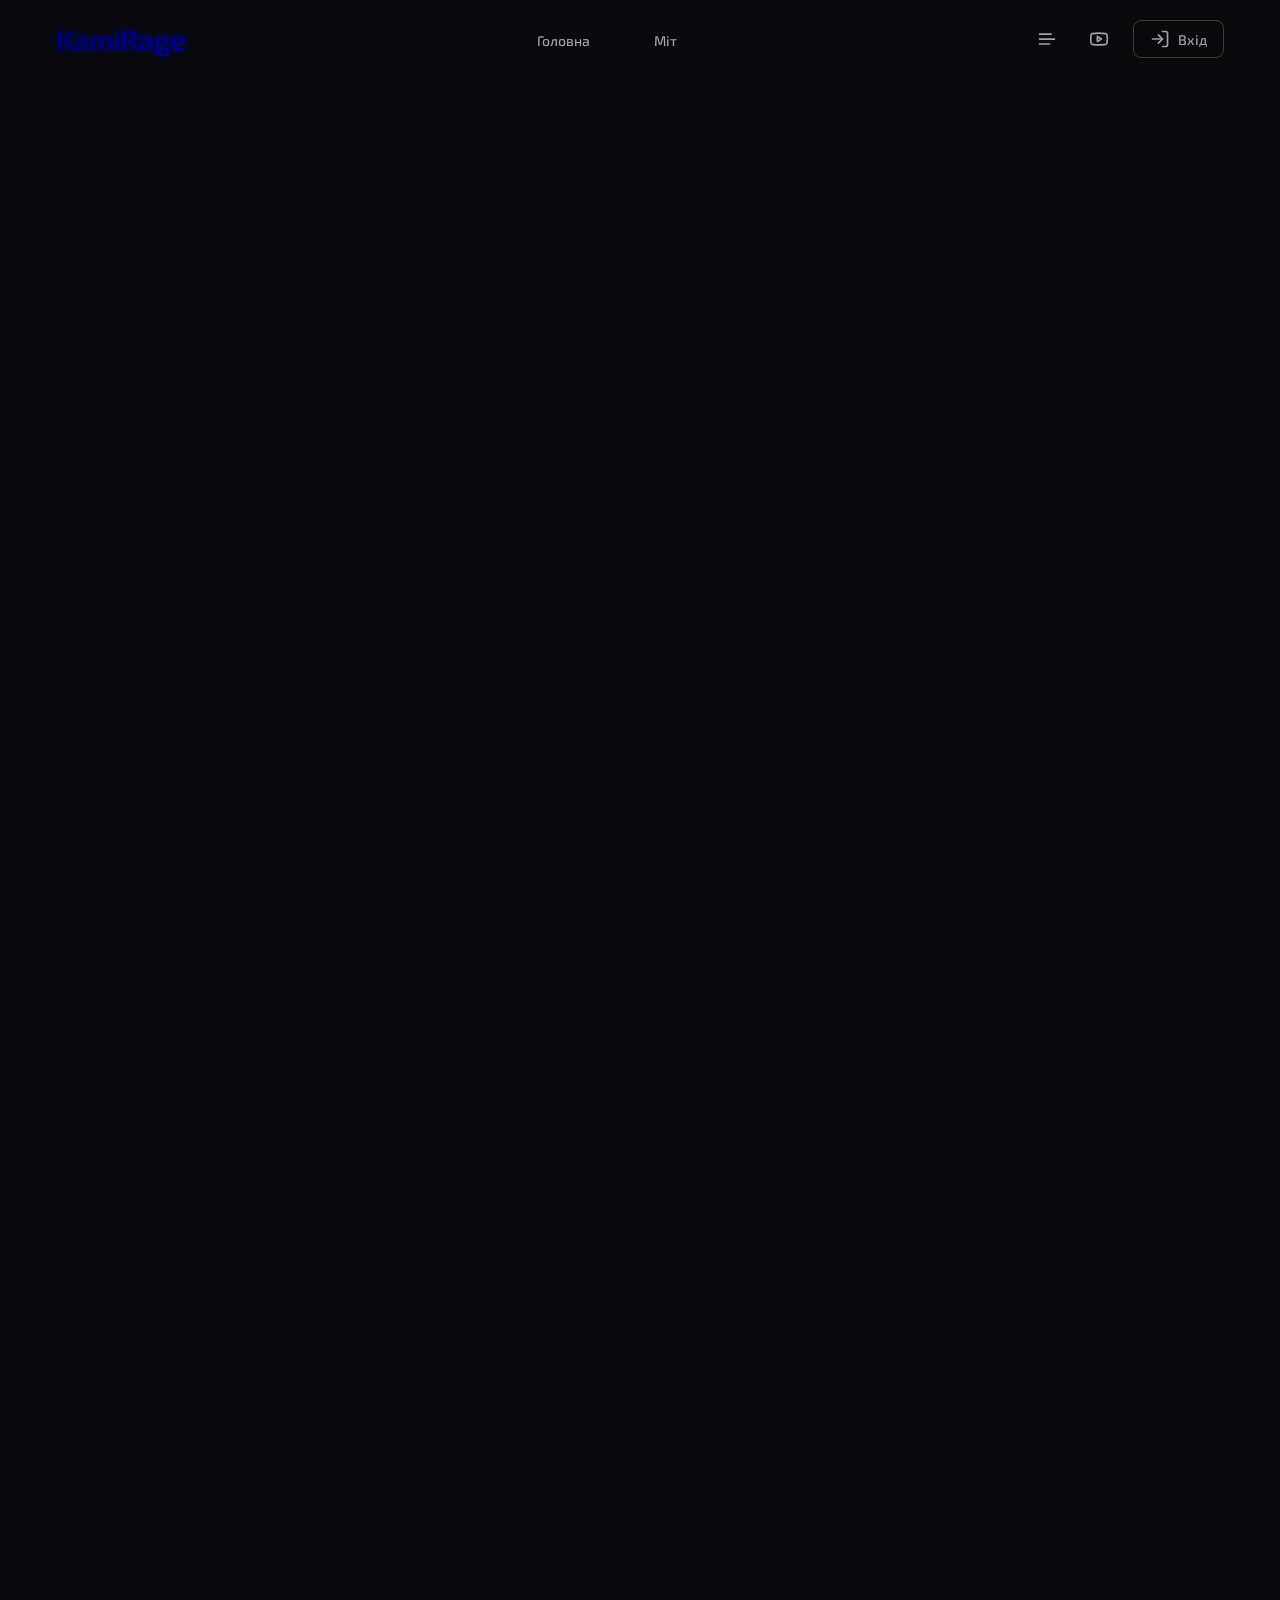
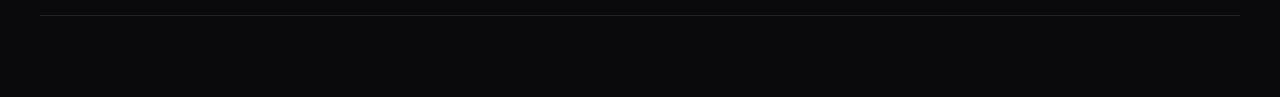
<file: index.html>
<!DOCTYPE html>
<html lang="uk">
<head>
    <meta charset="UTF-8">
    <meta name="viewport" content="width=device-width, initial-scale=1.0">
    <title>KamiRage • Головна</title>
    <link rel="preconnect" href="https://fonts.googleapis.com">
    <link rel="preconnect" href="https://fonts.gstatic.com" crossorigin>
    <link href="https://fonts.googleapis.com/css2?family=Orbitron:wght@400;700;900&family=Exo+2:wght@300;400;500;600;700;800&family=Black+Ops+One&family=Rajdhani:wght@700&display=swap" rel="stylesheet">
    <style>
        * {
            margin: 0;
            padding: 0;
            box-sizing: border-box;
        }

        html, body {
            font-family: 'Exo 2', -apple-system, BlinkMacSystemFont, 'Segoe UI', Roboto, sans-serif;
            background: #0A0A0C;
            min-height: 100vh;
            color: #ffffff;
            padding-top: 80px;
            scroll-behavior: smooth;
            overflow-x: hidden;
        }

        /* Кастомний скролбар для WebKit-браузерів */
        ::-webkit-scrollbar {
            width: 8px;
        }

        ::-webkit-scrollbar-track {
            background: rgba(10, 10, 12, 0.8);
            backdrop-filter: blur(5px);
            border-radius: 4px;
        }

        ::-webkit-scrollbar-thumb {
            background: linear-gradient(180deg, #000066, #00008B);
            border-radius: 4px;
            transition: all 0.3s ease;
        }

        ::-webkit-scrollbar-thumb:hover {
            background: linear-gradient(180deg, #00008B, #0000FF);
            box-shadow: 0 0 10px rgba(0, 0, 139, 0.5);
        }

        /* Кастомний скролбар для Firefox */
        html {
            scrollbar-color: #00008B rgba(10, 10, 12, 0.8);
            scrollbar-width: thin;
        }

        /* Хедер */
        header {
            position: fixed;
            top: 0;
            left: 0;
            right: 0;
            z-index: 50;
            background: transparent;
            padding: 1.25rem 1rem;
            transition: background 0.3s ease-in-out, backdrop-filter 0.3s ease-in-out;
        }

        header.scrolled {
            background: rgba(10, 10, 12, 0.95);
            backdrop-filter: blur(20px);
        }

        /* Навігація */
        nav {
            display: flex;
            align-items: center;
            justify-content: space-between;
            max-width: 1200px;
            margin: 0 auto;
            padding: 0 1rem;
        }

        /* Логотип з підсвіткою */
        .logo {
            font-family: 'Exo 2', -apple-system, BlinkMacSystemFont, 'Segoe UI', Roboto, sans-serif;
            font-size: 1.8rem;
            font-weight: 700;
            letter-spacing: -0.025em;
            text-decoration: none;
            color: #ffffff;
            position: relative;
            transition: all 0.3s ease;
            text-shadow: 
                0 0 10px rgba(0, 0, 139, 0.5),
                0 0 20px rgba(0, 0, 139, 0.3),
                0 0 30px rgba(0, 0, 139, 0.1);
            animation: logoPulse 2s ease-in-out infinite alternate;
        }

        @keyframes logoPulse {
            0% {
                text-shadow: 
                    0 0 10px rgba(0, 0, 139, 0.5),
                    0 0 20px rgba(0, 0, 139, 0.3),
                    0 0 30px rgba(0, 0, 139, 0.1);
            }
            100% {
                text-shadow: 
                    0 0 15px rgba(0, 0, 139, 0.8),
                    0 0 25px rgba(0, 0, 139, 0.5),
                    0 0 35px rgba(0, 0, 139, 0.3);
            }
        }

        .logo::before {
            content: '';
            position: absolute;
            top: -5px;
            left: -10px;
            right: -10px;
            bottom: -5px;
            background: linear-gradient(45deg, transparent, rgba(0, 0, 139, 0.1), transparent);
            border-radius: 8px;
            z-index: -1;
            opacity: 0;
            transition: opacity 0.3s ease;
        }

        .logo:hover::before {
            opacity: 1;
        }

        .logo:hover {
            transform: scale(1.05);
            color: #00008B;
            text-shadow: 
                0 0 20px rgba(0, 0, 139, 1),
                0 0 30px rgba(0, 0, 139, 0.7),
                0 0 40px rgba(0, 0, 139, 0.5);
        }

        .gradient-text {
            background: linear-gradient(90deg, #000066, #00008B, #000066);
            background-size: 200% 100%;
            -webkit-background-clip: text;
            background-clip: text;
            color: transparent;
            animation: gradientShift 3s ease-in-out infinite;
        }

        @keyframes gradientShift {
            0%, 100% {
                background-position: 0% 50%;
            }
            50% {
                background-position: 100% 50%;
            }
        }

        /* Центральна навігація */
        .nav-center {
            display: flex;
            gap: 2rem;
            list-style: none;
        }

        .nav-center a {
            color: #a1a1aa;
            text-decoration: none;
            font-size: 0.875rem;
            font-weight: 500;
            padding: 0.5rem 1rem;
            transition: color 0.3s ease;
            border-radius: 6px;
        }

        .nav-center a:hover {
            color: #ffffff;
            background: rgba(255, 255, 255, 0.05);
        }

        /* Права частина хедера */
        .nav-right {
            display: flex;
            align-items: center;
            gap: 1rem;
        }

        /* Іконки */
        .icon-btn {
            display: flex;
            align-items: center;
            justify-content: center;
            background: transparent;
            border: none;
            color: #a1a1aa;
            cursor: pointer;
            padding: 0.5rem;
            border-radius: 6px;
            transition: all 0.3s ease;
        }

        .icon-btn:hover {
            color: #ffffff;
            background: rgba(255, 255, 255, 0.1);
        }

        /* Кнопка входу */
        .auth-btn {
            display: inline-flex;
            align-items: center;
            gap: 0.5rem;
            background: transparent;
            border: 1px solid rgba(255, 255, 255, 0.2);
            color: #a1a1aa;
            padding: 0.5rem 1rem;
            border-radius: 8px;
            font-size: 0.875rem;
            font-weight: 500;
            text-decoration: none;
            transition: all 0.3s ease;
        }

        .auth-btn:hover {
            color: #ffffff;
            border-color: #00008B;
            background: rgba(0, 0, 139, 0.1);
            box-shadow: 0 0 10px rgba(0, 0, 139, 0.3);
        }

        /* Кнопка меню (гамбургер) */
        .menu-btn {
            display: none;
            background: transparent;
            border: none;
            color: #a1a1aa;
            cursor: pointer;
            padding: 0.5rem;
            border-radius: 6px;
            transition: all 0.3s ease;
        }

        .menu-btn:hover {
            color: #ffffff;
            background: rgba(255, 255, 255, 0.1);
        }

        /* Контейнер для основного контенту та відео */
        .content-container {
            display: flex;
            max-width: 1200px;
            margin: 0 auto;
            padding: 12rem 1rem;
            gap: 2rem;
        }

        /* Основний контент (зліва) */
        .main-content {
            flex: 1;
            text-align: left;
        }

        /* Стильний заголовок "Ласкаво просимо" */
        .main-content h1 {
            font-family: 'Orbitron', monospace;
            font-size: 3.2rem;
            font-weight: 700;
            margin-bottom: 1rem;
            background: linear-gradient(135deg, #ffffff, #e0e0e0, #ffffff);
            background-size: 200% 100%;
            -webkit-background-clip: text;
            background-clip: text;
            color: transparent;
            animation: welcomeShine 4s ease-in-out infinite, fadeInUp 0.6s ease-out forwards;
            text-shadow: 0 0 30px rgba(255, 255, 255, 0.3);
            letter-spacing: 0.05em;
            display: inline-block;
            line-height: 1.2;
            opacity: 0;
        }

        @keyframes welcomeShine {
            0%, 100% {
                background-position: 0% 50%;
            }
            50% {
                background-position: 100% 50%;
            }
        }

        .main-content h1::after {
            content: '';
            position: absolute;
            bottom: -12px;
            left: 50%;
            transform: translateX(-50%);
            width: 80%;
            height: 3px;
            background: linear-gradient(90deg, transparent, #00008B, transparent);
            border-radius: 2px;
            animation: underlineGlow 3s ease-in-out infinite;
        }

        @keyframes underlineGlow {
            0%, 100% {
                opacity: 0.5;
                transform: translateX(-50%) scaleX(0.8);
            }
            50% {
                opacity: 1;
                transform: translateX(-50%) scaleX(1);
            }
        }

        .main-content .gradient-text-container {
            display: block;
            font-family: 'Rajdhani', sans-serif;
            font-size: 3.5rem;
            font-weight: 700;
            margin-bottom: 2rem;
            letter-spacing: 0.05em;
            animation: fadeInLeft 0.6s ease-out 0.2s forwards;
            opacity: 0;
        }

        .main-content .gradient-text {
            font-size: inherit;
            font-weight: inherit;
            font-family: 'Rajdhani', sans-serif;
            background: linear-gradient(45deg, #000066, #00008B, #000066, #00008B);
            background-size: 300% 100%;
            -webkit-background-clip: text;
            background-clip: text;
            color: transparent;
            animation: kamiRageGlow 2s ease-in-out infinite alternate;
            position: relative;
            letter-spacing: 0.1em;
        }

        @keyframes kamiRageGlow {
            0% {
                background-position: 0% 50%;
                filter: drop-shadow(0 0 10px rgba(0, 0, 139, 0.5));
            }
            100% {
                background-position: 100% 50%;
                filter: drop-shadow(0 0 20px rgba(0, 0, 139, 0.8));
            }
        }

        /* Стильний опис */
        .main-content p {
            font-family: 'Exo 2', sans-serif;
            font-size: 1.3rem;
            font-weight: 400;
            background: linear-gradient(135deg, #c1c1c1, #a1a1aa, #c1c1c1);
            background-size: 200% 100%;
            -webkit-background-clip: text;
            background-clip: text;
            color: transparent;
            animation: textGlow 5s ease-in-out infinite, fadeIn 0.8s ease-out 0.4s forwards;
            line-height: 1.7;
            margin-bottom: 2.5rem;
            max-width: 500px;
            position: relative;
            opacity: 0;
        }

        @keyframes textGlow {
            0%, 100% {
                background-position: 0% 50%;
            }
            50% {
                background-position: 100% 50%;
            }
        }

        /* Основна кнопка "Дізнайся більше!" */
        .main-content .action-btn {
            display: inline-flex;
            align-items: center;
            justify-content: center;
            background: linear-gradient(135deg, #000066, #00008B);
            color: #ffffff;
            padding: 1rem 2rem;
            border-radius: 12px;
            text-decoration: none;
            font-weight: 600;
            font-size: 1.1rem;
            transition: all 0.3s ease;
            margin-right: 1rem;
            border: none;
            cursor: pointer;
            position: relative;
            overflow: hidden;
            box-shadow: 0 4px 15px rgba(0, 0, 139, 0.3);
            animation: scaleIn 0.6s ease-out 0.6s forwards;
            opacity: 0;
        }

        .main-content .action-btn::before {
            content: '';
            position: absolute;
            top: 0;
            left: -100%;
            width: 100%;
            height: 100%;
            background: linear-gradient(90deg, transparent, rgba(255, 255, 255, 0.2), transparent);
            transition: left 0.5s ease;
        }

        .main-content .action-btn:hover::before {
            left: 100%;
        }

        .main-content .action-btn:hover {
            background: linear-gradient(135deg, #6b7280, #9ca3af);
            transform: translateY(-3px);
            box-shadow: 0 8px 25px rgba(107, 114, 128, 0.3);
        }

        /* Вторинна кнопка "Почати" */
        .main-content .secondary-btn {
            display: inline-flex;
            align-items: center;
            justify-content: center;
            background: transparent;
            color: #00008B;
            padding: 1rem 2rem;
            border: 2px solid #00008B;
            border-radius: 12px;
            text-decoration: none;
            font-weight: 600;
            font-size: 1.1rem;
            transition: all 0.3s ease;
            position: relative;
            overflow: hidden;
            animation: scaleIn 0.6s ease-out 0.8s forwards;
            opacity: 0;
        }

        .main-content .secondary-btn::before {
            content: '';
            position: absolute;
            top: 0;
            left: -100%;
            width: 100%;
            height: 100%;
            background: linear-gradient(135deg, #000066, #00008B);
            transition: left 0.3s ease;
            z-index: -1;
        }

        .main-content .secondary-btn:hover::before {
            left: 0;
        }

        .main-content .secondary-btn:hover {
            color: #ffffff;
            border-color: #00008B;
            transform: translateY(-3px);
            box-shadow: 0 8px 25px rgba(0, 0, 139, 0.3);
        }

        /* Секція відео (праворуч) */
        .video-section {
            flex: 1;
            max-width: 500px;
            background: rgba(10, 10, 12, 0.8);
            backdrop-filter: blur(10px);
            border: 1px solid rgba(255, 255, 255, 0.1);
            border-radius: 16px;
            position: relative;
            display: flex;
            flex-direction: column;
            gap: 1rem;
            overflow: visible;
            animation: fadeInRight 0.6s ease-out 1.2s forwards;
            opacity: 0;
        }

        .video-section::before {
            content: '';
            position: absolute;
            top: -40px;
            left: -40px;
            right: -40px;
            bottom: -40px;
            background: radial-gradient(circle at center, rgba(0, 0, 139, 0.2), rgba(0, 0, 139, 0.12), rgba(0, 0, 139, 0.05), transparent 80%);
            border-radius: 40px;
            z-index: -1;
            animation: videoGlow 4s ease-in-out infinite alternate;
        }

        @keyframes videoGlow {
            0% {
                opacity: 0.7;
                transform: scale(1) rotate(0deg);
            }
            100% {
                opacity: 1;
                transform: scale(1.02) rotate(1deg);
            }
        }

        .video-section iframe {
            width: 100%;
            height: 100%;
            border: none;
            border-radius: 16px;
            min-height: 300px;
        }

        .video-section .new-badge {
            position: absolute;
            bottom: -0.3rem;
            right: -0.3rem;
            background: linear-gradient(90deg, #000066, #00008B);
            color: #ffffff;
            padding: 0.25rem 0.6rem;
            border-radius: 4px;
            font-size: 0.75rem;
            font-weight: 700;
            text-transform: uppercase;
            letter-spacing: 0.5px;
            box-shadow: 0 2px 8px rgba(0, 0, 139, 0.3);
            transform: rotate(-12deg);
            transform-origin: center;
            animation: scaleInBadge 0.6s ease-out 1.4s forwards;
            opacity: 0;
            z-index: 10;
        }

        /* Анімації появи */
        @keyframes fadeInUp {
            0% {
                opacity: 0;
                transform: translateY(20px);
            }
            100% {
                opacity: 1;
                transform: translateY(0);
            }
        }

        @keyframes fadeInLeft {
            0% {
                opacity: 0;
                transform: translateX(-20px);
            }
            100% {
                opacity: 1;
                transform: translateX(0);
            }
        }

        @keyframes fadeIn {
            0% {
                opacity: 0;
            }
            100% {
                opacity: 1;
            }
        }

        @keyframes scaleIn {
            0% {
                opacity: 0;
                transform: scale(0.8);
            }
            100% {
                opacity: 1;
                transform: scale(1);
            }
        }

        @keyframes scaleInBadge {
            0% {
                opacity: 0;
                transform: scale(0.8) rotate(-12deg);
            }
            100% {
                opacity: 1;
                transform: scale(1) rotate(-12deg);
            }
        }

        @keyframes fadeInRight {
            0% {
                opacity: 0;
                transform: translateX(20px);
            }
            100% {
                opacity: 1;
                transform: translateX(0);
            }
        }

        /* Секція "Інформація про міт" */
        .features-section {
            max-width: 1200px;
            margin: 4rem auto;
            padding: 2rem 1rem;
            text-align: center;
        }

        .features-title {
            font-family: 'Orbitron', monospace;
            font-size: 2.5rem;
            font-weight: 700;
            margin-bottom: 2rem;
            background: linear-gradient(135deg, #ffffff, #e0e0e0, #ffffff);
            background-size: 200% 100%;
            -webkit-background-clip: text;
            background-clip: text;
            color: transparent;
            animation: welcomeShine 4s ease-in-out infinite, fadeInUp 0.6s ease-out forwards;
            text-shadow: 0 0 30px rgba(255, 255, 255, 0.3);
            opacity: 0;
        }

        .features-grid {
            display: grid;
            grid-template-columns: repeat(4, 1fr);
            gap: 2rem;
        }

        .feature-card {
            background: rgba(10, 10, 12, 0.8);
            backdrop-filter: blur(10px);
            border: 1px solid rgba(255, 255, 255, 0.1);
            border-radius: 16px;
            padding: 2rem;
            text-align: center;
            transition: transform 0.3s ease, box-shadow 0.3s ease;
            opacity: 0;
            position: relative;
        }

        .feature-card.visible {
            animation: fadeInUp 0.6s ease-out forwards;
        }

        .feature-card:hover {
            transform: translateY(-5px);
            box-shadow: 0 8px 25px rgba(0, 0, 139, 0.3);
        }

        .feature-icon {
            width: 40px;
            height: 40px;
            margin-bottom: 1rem;
            color: #00008B;
        }

        .feature-card h3 {
            font-family: 'Exo 2', sans-serif;
            font-size: 1.5rem;
            font-weight: 600;
            margin-bottom: 1rem;
            color: #ffffff;
        }

        .feature-card p {
            font-family: 'Exo 2', sans-serif;
            font-size: 1rem;
            font-weight: 400;
            color: #c1c1c1;
            line-height: 1.6;
            margin-bottom: 1rem;
        }

        .feature-card .new-badge {
            position: absolute;
            bottom: -0.3rem;
            right: -0.3rem;
            background: linear-gradient(90deg, #000066, #00008B);
            color: #ffffff;
            padding: 0.25rem 0.6rem;
            border-radius: 4px;
            font-size: 0.75rem;
            font-weight: 700;
            text-transform: uppercase;
            letter-spacing: 0.5px;
            box-shadow: 0 2px 8px rgba(0, 0, 139, 0.3);
            transform: rotate(-12deg);
            transform-origin: center;
            animation: scaleInBadge 0.6s ease-out forwards;
            opacity: 0;
            z-index: 10;
        }

        .feature-card.visible .new-badge {
            animation-delay: 0.2s;
        }

        /* Футер із копірайтом */
        .footer {
            max-width: 1200px;
            margin: 2rem auto;
            padding: 1rem;
            text-align: center;
            background: rgba(10, 10, 12, 0.8);
            backdrop-filter: blur(10px);
            border-top: 1px solid rgba(255, 255, 255, 0.1);
        }

        .copyright {
            font-family: 'Exo 2', sans-serif;
            font-size: 1rem;
            font-weight: 400;
            background: linear-gradient(90deg, #000066, #00008B, #000066);
            background-size: 200% 100%;
            -webkit-background-clip: text;
            background-clip: text;
            color: transparent;
            animation: gradientShift 3s ease-in-out infinite, fadeInUp 0.6s ease-out forwards;
            text-shadow: 0 0 10px rgba(0, 0, 139, 0.3);
            opacity: 0;
        }

        /* Мобільне меню */
        .mobile-menu {
            display: none;
            position: fixed;
            top: 80px;
            left: 0;
            right: 0;
            background: rgba(10, 10, 12, 0.98);
            backdrop-filter: blur(20px);
            border-bottom: 1px solid rgba(255, 255, 255, 0.1);
            padding: 1rem;
            z-index: 40;
            opacity: 0;
            transform: translateY(-10px);
            transition: all 0.3s ease;
        }

        .mobile-menu.open {
            display: block;
            opacity: 1;
            transform: translateY(0);
        }

        .mobile-menu ul {
            list-style: none;
            padding: 0;
            margin: 0;
        }

        .mobile-menu li {
            margin-bottom: 1rem;
        }

        .mobile-menu a {
            display: block;
            color: #a1a1aa;
            text-decoration: none;
            font-size: 1rem;
            font-weight: 500;
            padding: 0.75rem;
            border-radius: 6px;
            transition: all 0.3s ease;
            text-align: center;
        }

        .mobile-menu a:hover {
            color: #ffffff;
            background: rgba(0, 0, 139, 0.1);
        }

        .mobile-auth {
            margin-top: 1rem;
            padding-top: 1rem;
            border-top: 1px solid rgba(255, 255, 255, 0.1);
        }

        .mobile-auth .auth-btn {
            display: flex;
            width: 100%;
            justify-content: center;
        }

        /* Мобільна адаптивність */
        @media (max-width: 768px) {
            body {
                padding-top: 70px;
            }

            header {
                padding: 1rem;
            }

            .nav-center {
                display: none;
            }

            .auth-btn {
                display: none;
            }

            .menu-btn {
                display: flex;
            }

            .content-container {
                flex-direction: column;
                padding: 6rem 1rem;
                gap: 3rem;
            }

            .main-content {
                text-align: center;
            }

            .main-content h1 {
                font-size: 2.2rem;
                margin-bottom: 1rem;
            }

            .main-content .gradient-text-container {
                font-size: 2.5rem;
                margin-bottom: 1.5rem;
            }

            .main-content p {
                font-size: 1.1rem;
                max-width: 100%;
                margin-bottom: 2rem;
            }

            .main-content .action-btn,
            .main-content .secondary-btn {
                display: block;
                margin: 0 auto 1rem;
                width: 100%;
                max-width: 280px;
                text-align: center;
            }

            .video-section {
                max-width: 100%;
                margin: 0 auto;
            }

            .video-section::before {
                top: -30px;
                left: -30px;
                right: -30px;
                bottom: -30px;
                border-radius: 30px;
            }

            .video-section .new-badge {
                bottom: -0.2rem;
                right: -0.2rem;
                font-size: 0.7rem;
                padding: 0.2rem 0.5rem;
            }

            .features-grid {
                grid-template-columns: 1fr;
                gap: 1.5rem;
            }

            .features-title {
                font-size: 2rem;
            }

            .feature-card .new-badge {
                bottom: -0.2rem;
                right: -0.2rem;
                font-size: 0.7rem;
                padding: 0.2rem 0.5rem;
            }

            .copyright {
                font-size: 0.9rem;
            }

            /* Кастомний скролбар для мобільних */
            ::-webkit-scrollbar {
                width: 6px;
            }
        }

        @media (max-width: 480px) {
            .content-container {
                padding: 5rem 1rem;
            }

            .main-content h1 {
                font-size: 1.8rem;
            }

            .main-content .gradient-text-container {
                font-size: 2.2rem;
            }

            .logo {
                font-size: 1.5rem;
            }

            .video-section::before {
                top: -20px;
                left: -20px;
                right: -20px;
                bottom: -20px;
                border-radius: 25px;
            }

            .features-title {
                font-size: 1.8rem;
            }

            .feature-card {
                padding: 1.5rem;
            }

            .feature-card h3 {
                font-size: 1.3rem;
            }

            .feature-card p {
                font-size: 0.9rem;
            }

            .feature-card .new-badge {
                font-size: 0.65rem;
                padding: 0.2rem 0.4rem;
            }

            .copyright {
                font-size: 0.8rem;
            }
        }

        @media (min-width: 769px) {
            .menu-btn {
                display: none;
            }
        }
    </style>
</head>
<body>
    <header id="header">
        <nav>
            <a href="#" class="logo"><span class="gradient-text" data-text="KamiRage">KamiRage</span></a>
            
            <ul class="nav-center">
                <li><a href="index.html">Головна</a></li>
                <li><a href="meet.html">Міт</a></li>
            </ul>
            
            <div class="nav-right">
                <a href="https://t.me/kamirage" class="icon-btn" aria-label="Telegram" target="_blank">
                    <svg xmlns="http://www.w3.org/2000/svg" width="20" height="20" viewBox="0 0 24 24" fill="none" stroke="currentColor" stroke-width="2" stroke-linecap="round" stroke-linejoin="round" class="lucide lucide-text">
                        <path d="M17 6.1H3"></path>
                        <path d="M21 12.1H3"></path>
                        <path d="M15.1 18H3"></path>
                    </svg>
                </a>
                <a href="https://www.youtube.com/@CidKagenousq" class="icon-btn" aria-label="YouTube" target="_blank">
                    <svg xmlns="http://www.w3.org/2000/svg" width="20" height="20" viewBox="0 0 24 24" fill="none" stroke="currentColor" stroke-width="2" stroke-linecap="round" stroke-linejoin="round" class="lucide lucide-youtube">
                        <path d="M2.5 17a24.12 24.12 0 0 1 0-10 2 2 0 0 1 1.4-1.4 49.56 49.56 0 0 1 16.2 0A2 2 0 0 1 21.5 7a24.12 24.12 0 0 1 0 10 2 2 0 0 1-1.4 1.4 49.55 49.55 0 0 1-16.2 0A2 2 0 0 1 2.5 17"></path>
                        <path d="m10 15 5-3-5-3z"></path>
                    </svg>
                </a>
                <a href="#" class="auth-btn">
                    <svg xmlns="http://www.w3.org/2000/svg" width="20" height="20" viewBox="0 0 24 24" fill="none" stroke="currentColor" stroke-width="2" stroke-linecap="round" stroke-linejoin="round" class="lucide lucide-log-in">
                        <path d="M15 3h4a2 2 0 0 1 2 2v14a2 2 0 0 1-2 2h-4"></path>
                        <polyline points="10 17 15 12 10 7"></polyline>
                        <line x1="15" x2="3" y1="12" y2="12"></line>
                    </svg>
                    Вхід
                </a>
                <button class="menu-btn" aria-label="Menu" id="menu-toggle">
                    <svg xmlns="http://www.w3.org/2000/svg" width="20" height="20" viewBox="0 0 24 24" fill="none" stroke="currentColor" stroke-width="2" stroke-linecap="round" stroke-linejoin="round" class="lucide lucide-menu">
                        <line x1="4" x2="20" y1="12" y2="12"></line>
                        <line x1="4" x2="20" y1="6" y2="6"></line>
                        <line x1="4" x2="20" y1="18" y2="18"></line>
                    </svg>
                </button>
            </div>
        </nav>
        
        <!-- Мобільне меню -->
        <div class="mobile-menu" id="mobile-menu">
            <ul>
                <li><a href="index.html">Головна</a></li>
                <li><a href="meet.html">Міт</a></li>
            </ul>
            <div class="mobile-auth">
                <a href="#" class="auth-btn">
                    <svg xmlns="http://www.w3.org/2000/svg" width="20" height="20" viewBox="0 0 24 24" fill="none" stroke="currentColor" stroke-width="2" stroke-linecap="round" stroke-linejoin="round" class="lucide lucide-log-in">
                        <path d="M15 3h4a2 2 0 0 1 2 2v14a2 2 0 0 1-2 2h-4"></path>
                        <polyline points="10 17 15 12 10 7"></polyline>
                        <line x1="15" x2="3" y1="12" y2="12"></line>
                    </svg>
                    Вхід
                </a>
            </div>
        </div>
    </header>

    <div class="content-container">
        <div class="main-content">
            <h1>Ласкаво просимо</h1>
            <span class="gradient-text-container">до <span class="gradient-text">KamiRage</span></span>
            <p>Приєднуйтесь до нашої епічної спільноти, де кожен день — це нова пригода! KamiRage — це місце, де ваші ідеї оживають, а позитивна енергія заряджає на максимум. Готові до незабутніх моментів?</p>
            <div>
                <a href="#" class="action-btn">Дізнайся більше!</a>
                <a href="#" class="secondary-btn">Почати</a>
            </div>
        </div>

        <div class="video-section">
            <iframe id="video-player" src="https://www.youtube.com/watch?v=lTVLUZjwC9s" allow="accelerometer; autoplay; clipboard-write; encrypted-media; gyroscope; picture-in-picture" allowfullscreen></iframe>
            <span class="new-badge">New</span>
        </div>
    </div>

    <!-- Секція "Інформація про міт" -->
    <div class="features-section">
        <h2 class="features-title">Можливості в Міт</h2>
        <div class="features-grid">
            <div class="feature-card">
                <svg xmlns="http://www.w3.org/2000/svg" width="40" height="40" viewBox="0 0 24 24" fill="none" stroke="currentColor" stroke-width="2" stroke-linecap="round" stroke-linejoin="round" class="feature-icon">
                    <path d="M17 18a2 2 0 0 0-2-2 4 4 0 0 0-4 4 2 2 0 0 0-2 2"></path>
                    <path d="M5 8a2 2 0 0 0-2 2 4 4 0 0 0 4 4 2 2 0 0 0 2-2"></path>
                    <path d="M19 10a2 2 0 0 0 2-2 4 4 0 0 0-4-4 2 2 0 0 0-2 2"></path>
                </svg>
                <h3>Спільнота</h3>
                <p>Приєднуйтесь до активної спільноти, де ви можете обмінюватися ідеями, знаходити однодумців і створювати незабутні моменти.</p>
                <span class="new-badge">New</span>
            </div>
            <div class="feature-card">
                <svg xmlns="http://www.w3.org/2000/svg" width="40" height="40" viewBox="0 0 24 24" fill="none" stroke="currentColor" stroke-width="2" stroke-linecap="round" stroke-linejoin="round" class="feature-icon">
                    <path d="M12 22s8-4 8-10V5l-8-3-8 3v7c0 6 8 10 8 10z"></path>
                </svg>
                <h3>Турніри</h3>
                <p>Беріть участь у захоплюючих турнірах, змагайтеся з іншими гравцями та отримуйте унікальні нагороди.</p>
                <span class="new-badge">New</span>
            </div>
            <div class="feature-card">
                <svg xmlns="http://www.w3.org/2000/svg" width="40" height="40" viewBox="0 0 24 24" fill="none" stroke="currentColor" stroke-width="2" stroke-linecap="round" stroke-linejoin="round" class="feature-icon">
                    <path d="M4 12v8a2 2 0 0 0 2 2h12a2 2 0 0 0 2-2v-8"></path>
                    <polyline points="16 6 12 2 8 6"></polyline>
                    <line x1="12" y1="2" x2="12" y2="15"></line>
                </svg>
                <h3>Контент</h3>
                <p>Створюйте та діліться унікальним контентом, який надихає інших учасників спільноти.</p>
                <span class="new-badge">New</span>
            </div>
            <div class="feature-card">
                <svg xmlns="http://www.w3.org/2000/svg" width="40" height="40" viewBox="0 0 24 24" fill="none" stroke="currentColor" stroke-width="2" stroke-linecap="round" stroke-linejoin="round" class="feature-icon">
                    <path d="M12 20a8 8 0 1 0 0-16 8 8 0 0 0 0 16z"></path>
                    <path d="M12 14l3-3"></path>
                    <path d="M12 14v-8"></path>
                </svg>
                <h3>Події</h3>
                <p>Долучайтесь до ексклюзивних подій, які об’єднують гравців і створюють незабутні враження.</p>
                <span class="new-badge">New</span>
            </div>
        </div>
    </div>

    <!-- Футер із копірайтом -->
    <footer class="footer">
        <p class="copyright">© 2025 KamiRage. All rights reversed.</p>
    </footer>

    <script>
        // Плавний ефект скролу для хедера
        window.addEventListener('scroll', function() {
            const header = document.getElementById('header');
            if (header) {
                const scrollPosition = window.scrollY;
                if (scrollPosition > 50) {
                    header.classList.add('scrolled');
                } else {
                    header.classList.remove('scrolled');
                }
            }
        });

        // Мобільне меню
        const menuToggle = document.getElementById('menu-toggle');
        const mobileMenu = document.getElementById('mobile-menu');

        if (menuToggle && mobileMenu) {
            menuToggle.addEventListener('click', function() {
                mobileMenu.classList.toggle('open');
            });

            // Закриття меню при кліку поза ним
            document.addEventListener('click', function(event) {
                if (!menuToggle.contains(event.target) && !mobileMenu.contains(event.target)) {
                    mobileMenu.classList.remove('open');
                }
            });

            // Закриття меню при зміні розміру екрану
            window.addEventListener('resize', function() {
                if (window.innerWidth > 768) {
                    mobileMenu.classList.remove('open');
                }
            });
        }

        // Анімація колонок при прокручуванні
        const featureCards = document.querySelectorAll('.feature-card');

        const observer = new IntersectionObserver((entries) => {
            entries.forEach((entry, index) => {
                if (entry.isIntersecting) {
                    setTimeout(() => {
                        entry.target.classList.add('visible');
                    }, index * 200);
                    observer.unobserve(entry.target);
                }
            });
        }, {
            threshold: 0.3
        });

        featureCards.forEach(card => {
            observer.observe(card);
        });
    </script>
</body>
</html>
</file>
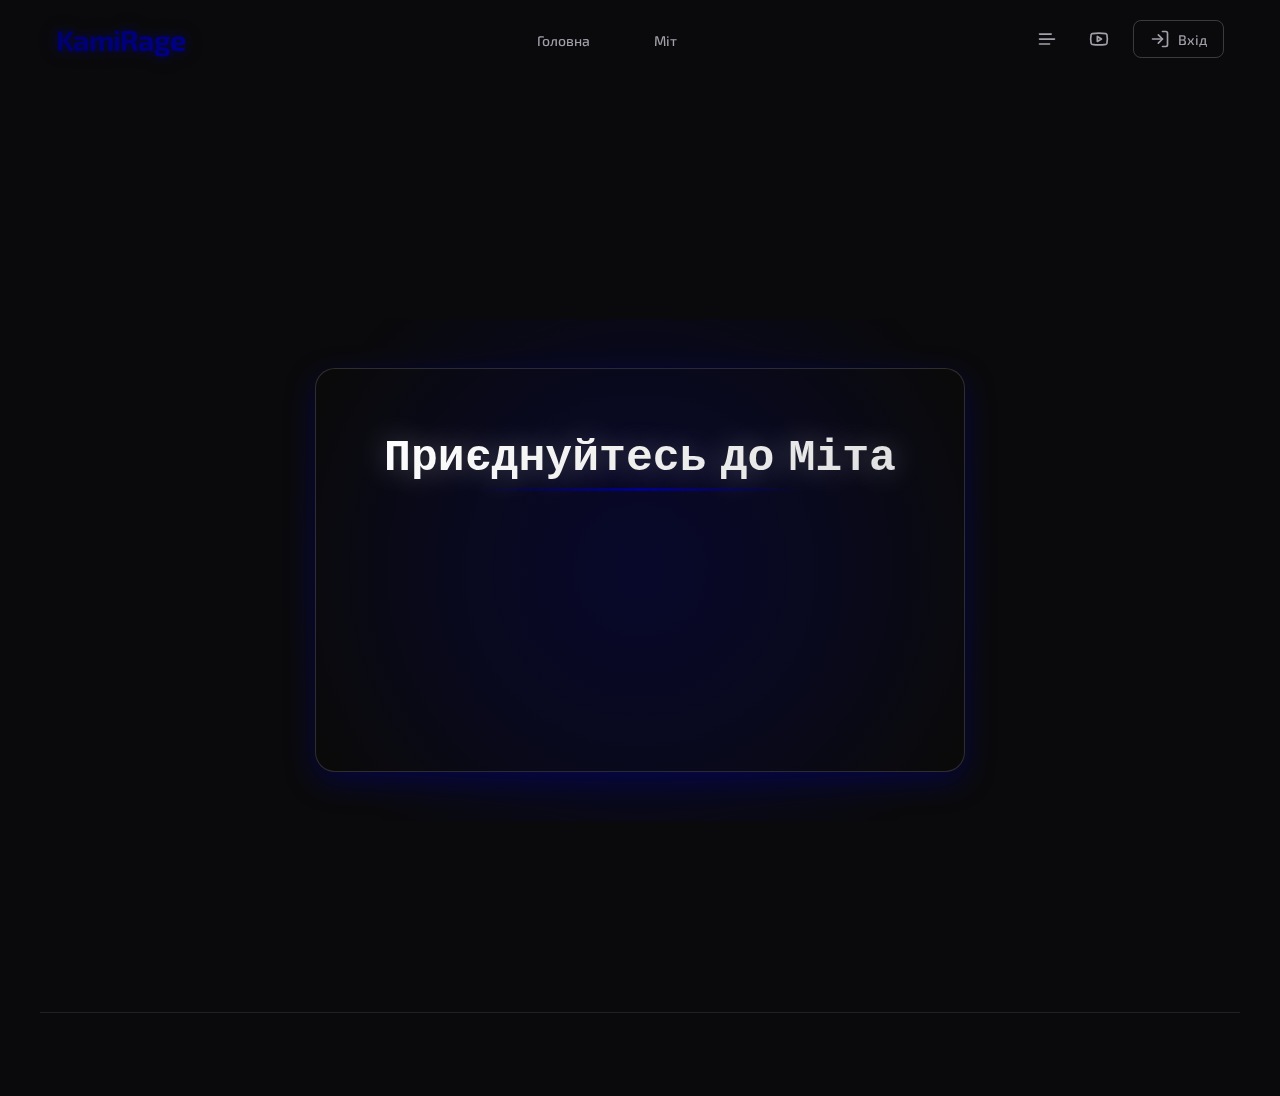
<file: meet.html>
<!DOCTYPE html>
<html lang="uk">
<head>
    <meta charset="UTF-8">
    <meta name="viewport" content="width=device-width, initial-scale=1.0">
    <title>KamiRage • Міт</title>
    <link rel="preconnect" href="https://fonts.googleapis.com">
    <link rel="preconnect" href="https://fonts.gstatic.com" crossorigin>
    <link href="https://fonts.googleapis.com/css2?family=Orbitron:wght@400;700;900&family=Exo+2:wght@300;400;500;600;700;800&family=Black+Ops+One&family=Rajdhani:wght@700&display=swap" rel="stylesheet">
    <style>
        * {
            margin: 0;
            padding: 0;
            box-sizing: border-box;
        }

        html, body {
            font-family: 'Exo 2', -apple-system, BlinkMacSystemFont, 'Segoe UI', Roboto, sans-serif;
            background: #0A0A0C;
            min-height: 100vh;
            color: #ffffff;
            padding-top: 80px;
            scroll-behavior: smooth;
            overflow-x: hidden;
        }

        /* Кастомний скролбар для WebKit-браузерів */
        ::-webkit-scrollbar {
            width: 8px;
        }

        ::-webkit-scrollbar-track {
            background: rgba(10, 10, 12, 0.8);
            backdrop-filter: blur(5px);
            border-radius: 4px;
        }

        ::-webkit-scrollbar-thumb {
            background: linear-gradient(180deg, #000066, #00008B);
            border-radius: 4px;
            transition: all 0.3s ease;
        }

        ::-webkit-scrollbar-thumb:hover {
            background: linear-gradient(180deg, #00008B, #0000FF);
            box-shadow: 0 0 10px rgba(0, 0, 139, 0.5);
        }

        /* Кастомний скролбар для Firefox */
        html {
            scrollbar-color: #00008B rgba(10, 10, 12, 0.8);
            scrollbar-width: thin;
        }

        /* Хедер */
        header {
            position: fixed;
            top: 0;
            left: 0;
            right: 0;
            z-index: 50;
            background: transparent;
            padding: 1.25rem 1rem;
            transition: background 0.3s ease-in-out, backdrop-filter 0.3s ease-in-out;
        }

        header.scrolled {
            background: rgba(10, 10, 12, 0.95);
            backdrop-filter: blur(20px);
        }

        nav {
            display: flex;
            align-items: center;
            justify-content: space-between;
            max-width: 1200px;
            margin: 0 auto;
            padding: 0 1rem;
        }

        .logo {
            font-family: 'Exo 2', -apple-system, BlinkMacSystemFont, 'Segoe UI', Roboto, sans-serif;
            font-size: 1.8rem;
            font-weight: 700;
            letter-spacing: -0.025em;
            text-decoration: none;
            color: #ffffff;
            position: relative;
            transition: all 0.3s ease;
            text-shadow: 
                0 0 10px rgba(0, 0, 139, 0.5),
                0 0 20px rgba(0, 0, 139, 0.3),
                0 0 30px rgba(0, 0, 139, 0.1);
            animation: logoPulse 2s ease-in-out infinite alternate;
        }

        @keyframes logoPulse {
            0% {
                text-shadow: 
                    0 0 10px rgba(0, 0, 139, 0.5),
                    0 0 20px rgba(0, 0, 139, 0.3),
                    0 0 30px rgba(0, 0, 139, 0.1);
            }
            100% {
                text-shadow: 
                    0 0 15px rgba(0, 0, 139, 0.8),
                    0 0 25px rgba(0, 0, 139, 0.5),
                    0 0 35px rgba(0, 0, 139, 0.3);
            }
        }

        .logo::before {
            content: '';
            position: absolute;
            top: -5px;
            left: -10px;
            right: -10px;
            bottom: -5px;
            background: linear-gradient(45deg, transparent, rgba(0, 0, 139, 0.1), transparent);
            border-radius: 8px;
            z-index: -1;
            opacity: 0;
            transition: opacity 0.3s ease;
        }

        .logo:hover::before {
            opacity: 1;
        }

        .logo:hover {
            transform: scale(1.05);
            color: #00008B;
            text-shadow: 
                0 0 20px rgba(0, 0, 139, 1),
                0 0 30px rgba(0, 0, 139, 0.7),
                0 0 40px rgba(0, 0, 139, 0.5);
        }

        .gradient-text {
            background: linear-gradient(90deg, #000066, #00008B, #000066);
            background-size: 200% 100%;
            -webkit-background-clip: text;
            background-clip: text;
            color: transparent;
            animation: gradientShift 3s ease-in-out infinite;
        }

        @keyframes gradientShift {
            0%, 100% {
                background-position: 0% 50%;
            }
            50% {
                background-position: 100% 50%;
            }
        }

        .nav-center {
            display: flex;
            gap: 2rem;
            list-style: none;
        }

        .nav-center a {
            color: #a1a1aa;
            text-decoration: none;
            font-size: 0.875rem;
            font-weight: 500;
            padding: 0.5rem 1rem;
            transition: color 0.3s ease;
            border-radius: 6px;
        }

        .nav-center a:hover {
            color: #ffffff;
            background: rgba(255, 255, 255, 0.05);
        }

        .nav-right {
            display: flex;
            align-items: center;
            gap: 1rem;
        }

        .icon-btn {
            display: flex;
            align-items: center;
            justify-content: center;
            background: transparent;
            border: none;
            color: #a1a1aa;
            cursor: pointer;
            padding: 0.5rem;
            border-radius: 6px;
            transition: all 0.3s ease;
            text-decoration: none;
        }

        .icon-btn:hover {
            color: #ffffff;
            background: rgba(255, 255, 255, 0.1);
        }

        .auth-btn {
            display: inline-flex;
            align-items: center;
            gap: 0.5rem;
            background: transparent;
            border: 1px solid rgba(255, 255, 255, 0.2);
            color: #a1a1aa;
            padding: 0.5rem 1rem;
            border-radius: 8px;
            font-size: 0.875rem;
            font-weight: 500;
            text-decoration: none;
            transition: all 0.3s ease;
        }

        .auth-btn:hover {
            color: #ffffff;
            border-color: #00008B;
            background: rgba(0, 0, 139, 0.1);
            box-shadow: 0 0 10px rgba(0, 0, 139, 0.3);
        }

        .menu-btn {
            display: none;
            background: transparent;
            border: none;
            color: #a1a1aa;
            cursor: pointer;
            padding: 0.5rem;
            border-radius: 6px;
            transition: all 0.3s ease;
        }

        .menu-btn:hover {
            color: #ffffff;
            background: rgba(255, 255, 255, 0.1);
        }

        .mobile-menu {
            display: none;
            position: fixed;
            top: 80px;
            left: 0;
            right: 0;
            background: rgba(10, 10, 12, 0.98);
            backdrop-filter: blur(20px);
            border-bottom: 1px solid rgba(255, 255, 255, 0.1);
            padding: 1rem;
            z-index: 40;
            opacity: 0;
            transform: translateY(-10px);
            transition: all 0.3s ease;
        }

        .mobile-menu.open {
            display: block;
            opacity: 1;
            transform: translateY(0);
        }

        .mobile-menu ul {
            list-style: none;
            padding: 0;
            margin: 0;
        }

        .mobile-menu li {
            margin-bottom: 1rem;
        }

        .mobile-menu a {
            display: block;
            color: #a1a1aa;
            text-decoration: none;
            font-size: 1rem;
            font-weight: 500;
            padding: 0.75rem;
            border-radius: 6px;
            transition: all 0.3s ease;
            text-align: center;
        }

        .mobile-menu a:hover {
            color: #ffffff;
            background: rgba(0, 0, 139, 0.1);
        }

        .mobile-auth {
            margin-top: 1rem;
            padding-top: 1rem;
            border-top: 1px solid rgba(255, 255, 255, 0.1);
        }

        .mobile-auth .auth-btn {
            display: flex;
            width: 100%;
            justify-content: center;
        }

        /* Покращене центральне вікно */
        .meet-container {
            display: flex;
            justify-content: center;
            align-items: center;
            min-height: calc(100vh - 80px);
            padding: 2rem 1rem;
            position: relative;
        }

        .meet-window {
            background: rgba(10, 10, 12, 0.85);
            backdrop-filter: blur(12px);
            border: 1px solid rgba(255, 255, 255, 0.15);
            border-radius: 20px;
            padding: 3.5rem;
            max-width: 650px;
            width: 100%;
            text-align: center;
            position: relative;
            animation: fadeInUp 0.6s ease-out forwards;
            box-shadow: 0 10px 30px rgba(0, 0, 139, 0.4);
            transition: transform 0.3s ease, box-shadow 0.3s ease;
        }

        .meet-window:hover {
            transform: translateY(-5px);
            box-shadow: 0 12px 40px rgba(0, 0, 139, 0.5);
        }

        .meet-window::before {
            content: '';
            position: absolute;
            top: -50px;
            left: -50px;
            right: -50px;
            bottom: -50px;
            background: radial-gradient(circle at center, rgba(0, 0, 139, 0.25), rgba(0, 0, 139, 0.15), transparent 80%);
            border-radius: 50px;
            z-index: -1;
            animation: videoGlow 3.5s ease-in-out infinite alternate;
        }

        @keyframes videoGlow {
            0% {
                opacity: 0.6;
                transform: scale(1) rotate(0deg);
            }
            100% {
                opacity: 1;
                transform: scale(1.03) rotate(1.5deg);
            }
        }

        .meet-window h1 {
            font-family: 'Orbitron', monospace;
            font-size: 2.8rem;
            font-weight: 700;
            margin-bottom: 1.5rem;
            background: linear-gradient(135deg, #ffffff, #e0e0e0, #ffffff);
            background-size: 200% 100%;
            -webkit-background-clip: text;
            background-clip: text;
            color: transparent;
            animation: welcomeShine 4s ease-in-out infinite;
            text-shadow: 0 0 30px rgba(255, 255, 255, 0.3);
            position: relative;
        }

        .meet-window h1::after {
            content: '';
            position: absolute;
            bottom: -8px;
            left: 50%;
            transform: translateX(-50%);
            width: 60%;
            height: 3px;
            background: linear-gradient(90deg, transparent, #00008B, transparent);
            border-radius: 2px;
            animation: underlineGlow 3s ease-in-out infinite;
        }

        @keyframes underlineGlow {
            0%, 100% {
                opacity: 0.5;
                transform: translateX(-50%) scaleX(0.8);
            }
            50% {
                opacity: 1;
                transform: translateX(-50%) scaleX(1);
            }
        }

        @keyframes welcomeShine {
            0%, 100% {
                background-position: 0% 50%;
            }
            50% {
                background-position: 100% 50%;
            }
        }

        .meet-window p {
            font-family: 'Exo 2', sans-serif;
            font-size: 1.3rem;
            color: #c1c1c1;
            margin-bottom: 2.5rem;
            line-height: 1.7;
            background: linear-gradient(135deg, #c1c1c1, #a1a1aa, #c1c1c1);
            background-size: 200% 100%;
            -webkit-background-clip: text;
            background-clip: text;
            color: transparent;
            animation: textGlow 5s ease-in-out infinite, fadeIn 0.8s ease-out 0.2s forwards;
            opacity: 0;
        }

        @keyframes textGlow {
            0%, 100% {
                background-position: 0% 50%;
            }
            50% {
                background-position: 100% 50%;
            }
        }

        .meet-join-btn {
            display: inline-flex;
            align-items: center;
            justify-content: center;
            gap: 0.75rem; /* Збільшено відступ між іконкою і текстом */
            background: linear-gradient(135deg, #000066, #00008B);
            color: #ffffff;
            padding: 1.2rem 2.5rem;
            border-radius: 14px;
            text-decoration: none;
            font-family: 'Exo 2', sans-serif;
            font-weight: 600;
            font-size: 1.2rem;
            transition: all 0.3s ease;
            border: none;
            cursor: pointer;
            position: relative;
            overflow: hidden;
            box-shadow: 0 4px 15px rgba(0, 0, 139, 0.4);
            animation: scaleIn 0.6s ease-out 0.4s forwards;
            opacity: 0;
        }

        .meet-join-btn::before {
            content: '';
            position: absolute;
            top: 0;
            left: -100%;
            width: 100%;
            height: 100%;
            background: linear-gradient(90deg, transparent, rgba(255, 255, 255, 0.3), transparent);
            transition: left 0.5s ease;
        }

        .meet-join-btn:hover::before {
            left: 100%;
        }

        .meet-join-btn:hover {
            background: linear-gradient(135deg, #6b7280, #9ca3af);
            transform: translateY(-3px);
            box-shadow: 0 8px 25px rgba(107, 114, 128, 0.4);
        }

        .meet-join-btn svg {
            width: 20px;
            height: 20px;
            transition: transform 0.3s ease;
        }

        .meet-join-btn:hover svg {
            transform: scale(1.1);
        }

        .meet-join-btn span {
            display: inline-block;
            transition: opacity 0.4s ease, filter 0.4s ease, transform 0.4s ease;
        }

        .meet-join-btn.changing {
            transform: scale(1.05);
            box-shadow: 0 6px 20px rgba(0, 0, 139, 0.6);
            transition: transform 0.2s ease, box-shadow 0.2s ease;
        }

        .meet-join-btn.changing span {
            opacity: 0;
            filter: blur(2px);
            transform: scale(0.9);
        }

        .meet-join-btn.changing::after {
            content: attr(data-text);
            position: absolute;
            left: 2.75rem; /* Зміщено, щоб не налазити на іконку */
            opacity: 0;
            filter: brightness(1);
            transform: scale(0.9);
            animation: hologramIn 0.4s ease forwards;
        }

        .meet-join-btn.changing::before {
            content: '';
            position: absolute;
            top: 0;
            left: 0;
            width: 100%;
            height: 2px;
            background: linear-gradient(90deg, transparent, rgba(0, 0, 139, 0.8), transparent);
            animation: scanLine 0.4s ease;
        }

        @keyframes hologramIn {
            0% {
                opacity: 0;
                filter: brightness(2);
                transform: scale(0.9);
            }
            50% {
                opacity: 0.5;
                filter: brightness(1.5);
            }
            100% {
                opacity: 1;
                filter: brightness(1);
                transform: scale(1);
            }
        }

        @keyframes scanLine {
            0% {
                transform: translateY(0);
                opacity: 0;
            }
            50% {
                opacity: 0.8;
            }
            100% {
                transform: translateY(100%);
                opacity: 0;
            }
        }

        .meet-window .new-badge {
            position: absolute;
            bottom: -0.3rem;
            right: -0.3rem;
            background: linear-gradient(90deg, #000066, #00008B);
            color: #ffffff;
            padding: 0.25rem 0.6rem;
            border-radius: 4px;
            font-size: 0.75rem;
            font-weight: 700;
            text-transform: uppercase;
            letter-spacing: 0.5px;
            box-shadow: 0 2px 8px rgba(0, 0, 139, 0.5);
            transform: rotate(-12deg);
            transform-origin: center;
            animation: scaleInBadge 0.6s ease-out 0.6s forwards;
            opacity: 0;
            z-index: 10;
        }

        /* Футер */
        .footer {
            max-width: 1200px;
            margin: 2rem auto;
            padding: 1rem;
            text-align: center;
            background: rgba(10, 10, 12, 0.8);
            backdrop-filter: blur(10px);
            border-top: 1px solid rgba(255, 255, 255, 0.1);
        }

        .copyright {
            font-family: 'Exo 2', sans-serif;
            font-size: 1rem;
            font-weight: 400;
            background: linear-gradient(90deg, #000066, #00008B, #000066);
            background-size: 200% 100%;
            -webkit-background-clip: text;
            background-clip: text;
            color: transparent;
            animation: gradientShift 3s ease-in-out infinite, fadeInUp 0.6s ease-out forwards;
            text-shadow: 0 0 10px rgba(0, 0, 139, 0.3);
            opacity: 0;
        }

        /* Анімації */
        @keyframes fadeInUp {
            0% {
                opacity: 0;
                transform: translateY(20px);
            }
            100% {
                opacity: 1;
                transform: translateY(0);
            }
        }

        @keyframes fadeIn {
            0% {
                opacity: 0;
            }
            100% {
                opacity: 1;
            }
        }

        @keyframes scaleIn {
            0% {
                opacity: 0;
                transform: scale(0.8);
            }
            100% {
                opacity: 1;
                transform: scale(1);
            }
        }

        @keyframes scaleInBadge {
            0% {
                opacity: 0;
                transform: scale(0.8) rotate(-12deg);
            }
            100% {
                opacity: 1;
                transform: scale(1) rotate(-12deg);
            }
        }

        /* Мобільна адаптивність */
        @media (max-width: 768px) {
            body {
                padding-top: 70px;
            }

            header {
                padding: 1rem;
            }

            .nav-center {
                display: none;
            }

            .auth-btn {
                display: none;
            }

            .menu-btn {
                display: flex;
            }

            .meet-window {
                padding: 2rem;
                max-width: 90%;
            }

            .meet-window h1 {
                font-size: 2.2rem;
            }

            .meet-window p {
                font-size: 1.1rem;
            }

            .meet-join-btn {
                width: 100%;
                max-width: 280px;
                padding: 1rem 2rem;
                font-size: 1.1rem;
                gap: 0.6rem;
            }

            .meet-join-btn.changing::after {
                left: 2.5rem;
            }

            .meet-window::before {
                top: -30px;
                left: -30px;
                right: -30px;
                bottom: -30px;
                border-radius: 30px;
            }

            .meet-window .new-badge {
                bottom: -0.2rem;
                right: -0.2rem;
                font-size: 0.7rem;
                padding: 0.2rem 0.5rem;
                box-shadow: 0 2px 6px rgba(0, 0, 139, 0.5);
            }
        }

        @media (max-width: 480px) {
            .meet-window {
                padding: 1.5rem;
            }

            .meet-window h1 {
                font-size: 1.8rem;
            }

            .meet-window p {
                font-size: 0.9rem;
            }

            .logo {
                font-size: 1.5rem;
            }

            .meet-window::before {
                top: -20px;
                left: -20px;
                right: -20px;
                bottom: -20px;
                border-radius: 25px;
            }

            .meet-join-btn {
                padding: 0.8rem 1.8rem;
                font-size: 1rem;
                gap: 0.5rem;
            }

            .meet-join-btn.changing::after {
                left: 2.2rem;
            }

            .meet-window .new-badge {
                box-shadow: 0 2px 5px rgba(0, 0, 139, 0.5);
            }
        }

        @media (min-width: 769px) {
            .menu-btn {
                display: none;
            }
        }
    </style>
</head>
<body>
    <header id="header">
        <nav>
            <a href="index.html" class="logo"><span class="gradient-text" data-text="KamiRage">KamiRage</span></a>
            
            <ul class="nav-center">
                <li><a href="index.html">Головна</a></li>
                <li><a href="#">Міт</a></li>
            </ul>
            
            <div class="nav-right">
                <a href="https://t.me/kamirage" class="icon-btn" aria-label="Telegram" target="_blank">
                    <svg xmlns="http://www.w3.org/2000/svg" width="20" height="20" viewBox="0 0 24 24" fill="none" stroke="currentColor" stroke-width="2" stroke-linecap="round" stroke-linejoin="round" class="lucide lucide-text">
                        <path d="M17 6.1H3"></path>
                        <path d="M21 12.1H3"></path>
                        <path d="M15.1 18H3"></path>
                    </svg>
                </a>
                <a href="https://www.youtube.com/@CidKagenousq" class="icon-btn" aria-label="YouTube" target="_blank">
                    <svg xmlns="http://www.w3.org/2000/svg" width="20" height="20" viewBox="0 0 24 24" fill="none" stroke="currentColor" stroke-width="2" stroke-linecap="round" stroke-linejoin="round" class="lucide lucide-youtube">
                        <path d="M2.5 17a24.12 24.12 0 0 1 0-10 2 2 0 0 1 1.4-1.4 49.56 49.56 0 0 1 16.2 0A2 2 0 0 1 21.5 7a24.12 24.12 0 0 1 0 10 2 2 0 0 1-1.4 1.4 49.55 49.55 0 0 1-16.2 0A2 2 0 0 1 2.5 17"></path>
                        <path d="m10 15 5-3-5-3z"></path>
                    </svg>
                </a>
                <a href="#" class="auth-btn">
                    <svg xmlns="http://www.w3.org/2000/svg" width="20" height="20" viewBox="0 0 24 24" fill="none" stroke="currentColor" stroke-width="2" stroke-linecap="round" stroke-linejoin="round" class="lucide lucide-log-in">
                        <path d="M15 3h4a2 2 0 0 1 2 2v14a2 2 0 0 1-2 2h-4"></path>
                        <polyline points="10 17 15 12 10 7"></polyline>
                        <line x1="15" x2="3" y1="12" y2="12"></line>
                    </svg>
                    Вхід
                </a>
                <button class="menu-btn" aria-label="Menu" id="menu-toggle">
                    <svg xmlns="http://www.w3.org/2000/svg" width="20" height="20" viewBox="0 0 24 24" fill="none" stroke="currentColor" stroke-width="2" stroke-linecap="round" stroke-linejoin="round" class="lucide lucide-menu">
                        <line x1="4" x2="20" y1="12" y2="12"></line>
                        <line x1="4" x2="20" y1="6" y2="6"></line>
                        <line x1="4" x2="20" y1="18" y2="18"></line>
                    </svg>
                </button>
            </div>
        </nav>
        
        <div class="mobile-menu" id="mobile-menu">
            <ul>
                <li><a href="index.html">Головна</a></li>
                <li><a href="#">Міт</a></li>
            </ul>
            <div class="mobile-auth">
                <a href="#" class="auth-btn">
                    <svg xmlns="http://www.w3.org/2000/svg" width="20" height="20" viewBox="0 0 24 24" fill="none" stroke="currentColor" stroke-width="2" stroke-linecap="round" stroke-linejoin="round" class="lucide lucide-log-in">
                        <path d="M15 3h4a2 2 0 0 1 2 2v14a2 2 0 0 1-2 2h-4"></path>
                        <polyline points="10 17 15 12 10 7"></polyline>
                        <line x1="15" x2="3" y1="12" y2="12"></line>
                    </svg>
                    Вхід
                </a>
            </div>
        </div>
    </header>

    <div class="meet-container">
        <div class="meet-window">
            <h1>Приєднуйтесь до Міта</h1>
            <p>Зануртесь у живу спільноту KamiRage! Натисніть, щоб увійти в Міт та розпочати незабутнє спілкування в реальному часі.</p>
            <a href="https://meet.google.com/ekp-czcc-dzf" class="meet-join-btn" id="join-btn">
                <svg xmlns="http://www.w3.org/2000/svg" width="20" height="20" viewBox="0 0 24 24" fill="none" stroke="currentColor" stroke-width="2" stroke-linecap="round" stroke-linejoin="round" class="lucide lucide-video">
                    <path d="M22 8.5l-7 4 7 4V8.5z"></path>
                    <rect x="2" y="6" width="14" height="12" rx="2" ry="2"></rect>
                </svg>
                <span>Приєднатись</span>
            </a>
            <span class="new-badge">New</span>
        </div>
    </div>

    <footer class="footer">
        <p class="copyright">© 2025 KamiRage. All rights reversed.</p>
    </footer>

    <script>
        // Плавний ефект скролу для хедера
        window.addEventListener('scroll', function() {
            const header = document.getElementById('header');
            if (header) {
                const scrollPosition = window.scrollY;
                if (scrollPosition > 50) {
                    header.classList.add('scrolled');
                } else {
                    header.classList.remove('scrolled');
                }
            }
        });

        // Мобільне меню
        const menuToggle = document.getElementById('menu-toggle');
        const mobileMenu = document.getElementById('mobile-menu');

        if (menuToggle && mobileMenu) {
            menuToggle.addEventListener('click', function() {
                mobileMenu.classList.toggle('open');
            });

            document.addEventListener('click', function(event) {
                if (!menuToggle.contains(event.target) && !mobileMenu.contains(event.target)) {
                    mobileMenu.classList.remove('open');
                }
            });

            window.addEventListener('resize', function() {
                if (window.innerWidth > 768) {
                    mobileMenu.classList.remove('open');
                }
            });
        }

        // Анімація кнопки "Приєднатись"
        const joinBtn = document.getElementById('join-btn');
        if (joinBtn) {
            joinBtn.addEventListener('click', function(event) {
                event.preventDefault();
                const url = this.href;

                // Перший етап: "Переадресація"
                this.classList.add('changing');
                this.setAttribute('data-text', 'Переадресація');

                setTimeout(() => {
                    // Другий етап: "Приєднуємо"
                    this.setAttribute('data-text', 'Приєднуємо');

                    setTimeout(() => {
                        // Перенаправлення
                        window.location.href = url;
                    }, 1000);
                }, 1000);
            });
        }
    </script>
</body>
</html>
</file>
